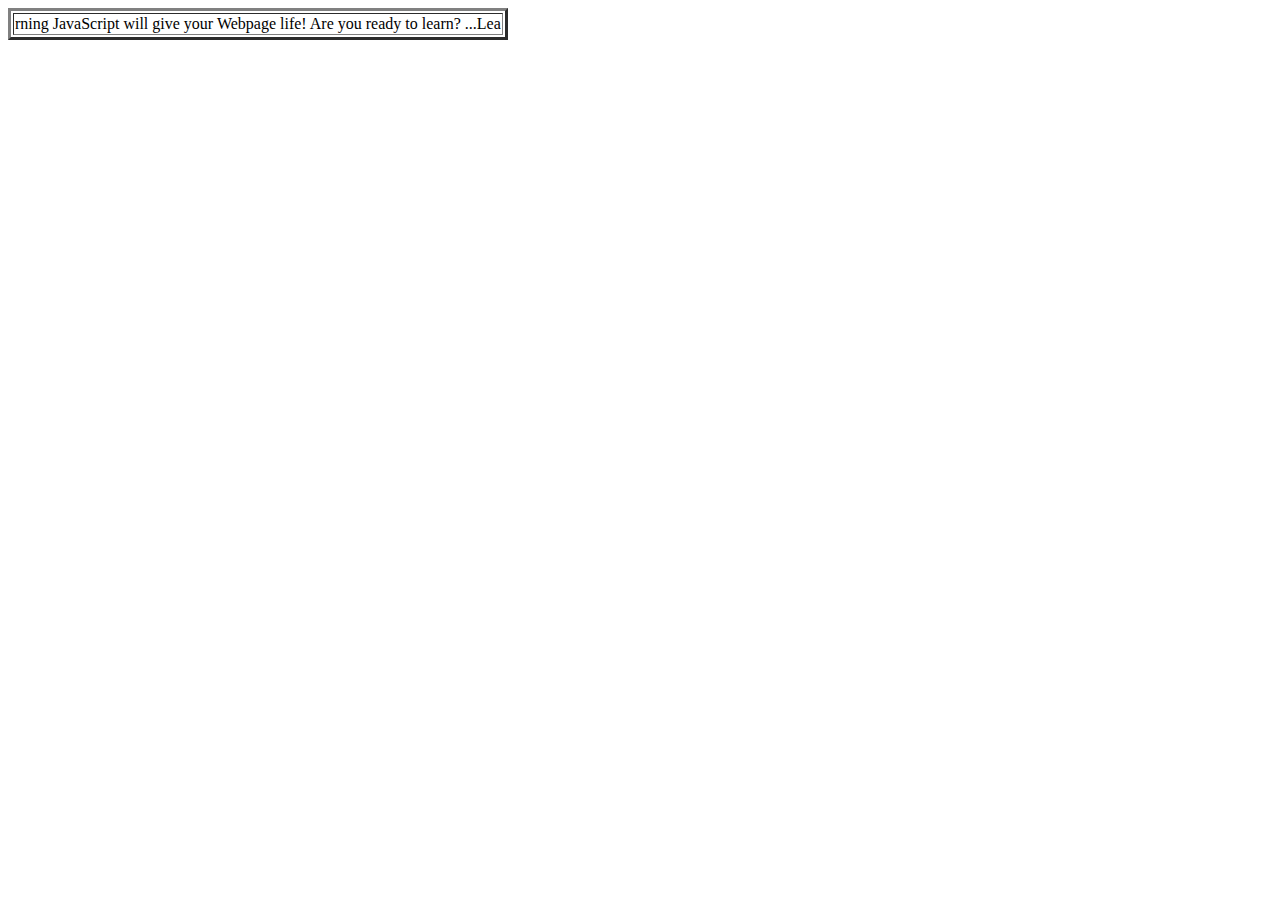
<file: exemplo.html>
<html>
  <head>
    <title>Dynamic Page</title>
  </head>
  <body color="darkgreen" onload="scroller();">
    <table border="3">
      <tr>
        <td id="tabledata" color="white">message goes here</td>
      </tr>
    </table>
    <script src="./script3.js"></script>
  </body>
</html>
</file>
